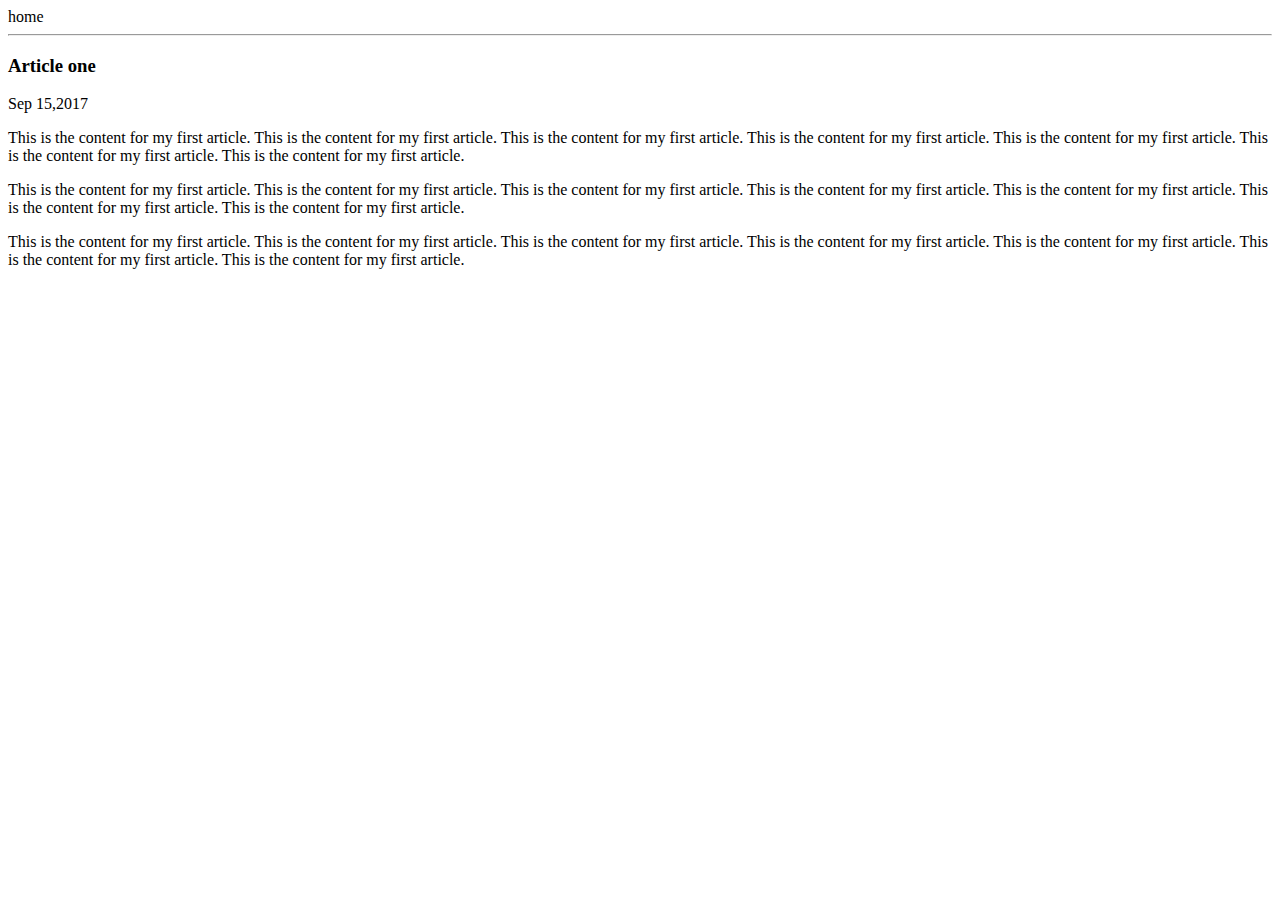
<file: article-one.html>
<html>
    <head>
        <title>
            article 1|prateeksha
        </title>
    </head>
    <body>
        <div>
            <e href="/"> home </e>
        </div>
        <hr/>
        <h3>
            Article one
        </h3>
        <div>
            Sep 15,2017
        </div>
        <div>
            <p>
                This is the content for my first article. This is the content for my first article. This is the content for my first article. This is the content for my first article. This is the content for my first article. This is the content for my first article. This is the content for my first article.
            </p>
             <p>
                This is the content for my first article. This is the content for my first article. This is the content for my first article. This is the content for my first article. This is the content for my first article. This is the content for my first article. This is the content for my first article.
            </p>
             <p>
                This is the content for my first article. This is the content for my first article. This is the content for my first article. This is the content for my first article. This is the content for my first article. This is the content for my first article. This is the content for my first article.
            </p>
        </div>
    </body>
    
    
</html>
</file>
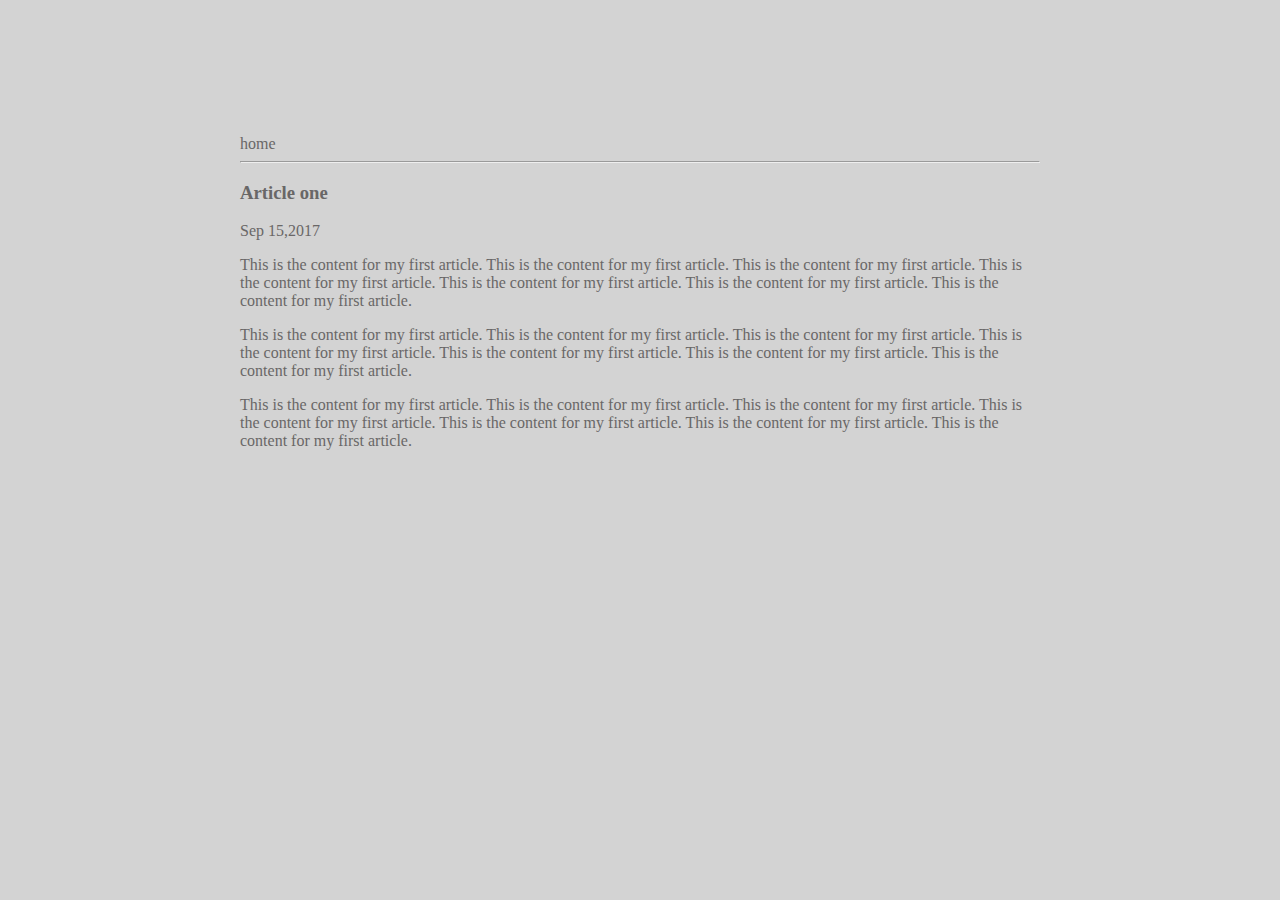
<file: ui/article-one.html>
<html>
    <head>
        <title>
            article 1|prateeksha
        </title>
        <meta name="viewport" content="width-device-width,initial-scale-1" />
        <link href="/ui/style.css" rel="stylesheet" />
</head>
 
    <body>
        <div class="container">
        <div>
            <e href="/"> home </e>
        </div>
        <hr/>
        <h3>
            Article one
        </h3>
        <div>
            Sep 15,2017
        </div>
        <div>
            <p>
                This is the content for my first article. This is the content for my first article. This is the content for my first article. This is the content for my first article. This is the content for my first article. This is the content for my first article. This is the content for my first article.
            </p>
             <p>
                This is the content for my first article. This is the content for my first article. This is the content for my first article. This is the content for my first article. This is the content for my first article. This is the content for my first article. This is the content for my first article.
            </p>
             <p>
                This is the content for my first article. This is the content for my first article. This is the content for my first article. This is the content for my first article. This is the content for my first article. This is the content for my first article. This is the content for my first article.
            </p>
        </div>
        </div>
    </body>
    
    
</html>
</file>
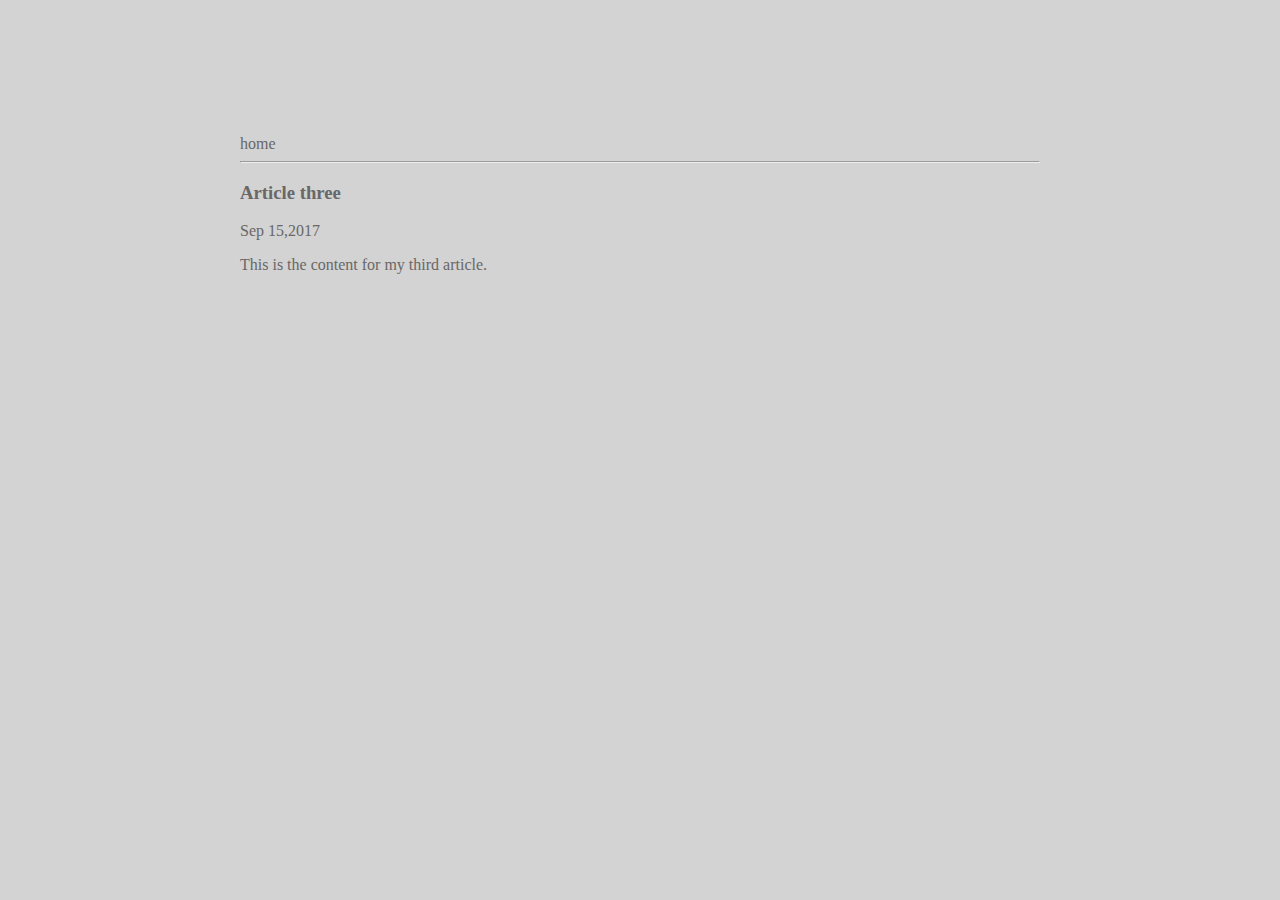
<file: ui/article-three.html>
<html>
    <head>
        <title>
            article 3|samhithasetty
        </title>
      <meta nope="viexport" content="width-device-width,initial-scale-1" />
      <link href="/ui/style.css" rel="stylesheet" />
    </head>
 
    <body>
        <div class="container">
        <div>
            <e href="/"> home </e>
        </div>
        <hr/>
        <h3>
            Article three
        </h3>
        <div>
            Sep 15,2017
        </div>
        <div>
            <p>
                This is the content for my third article. 
            </p>
        </div>
        </div>
    </body>
    
    
</html>
</file>
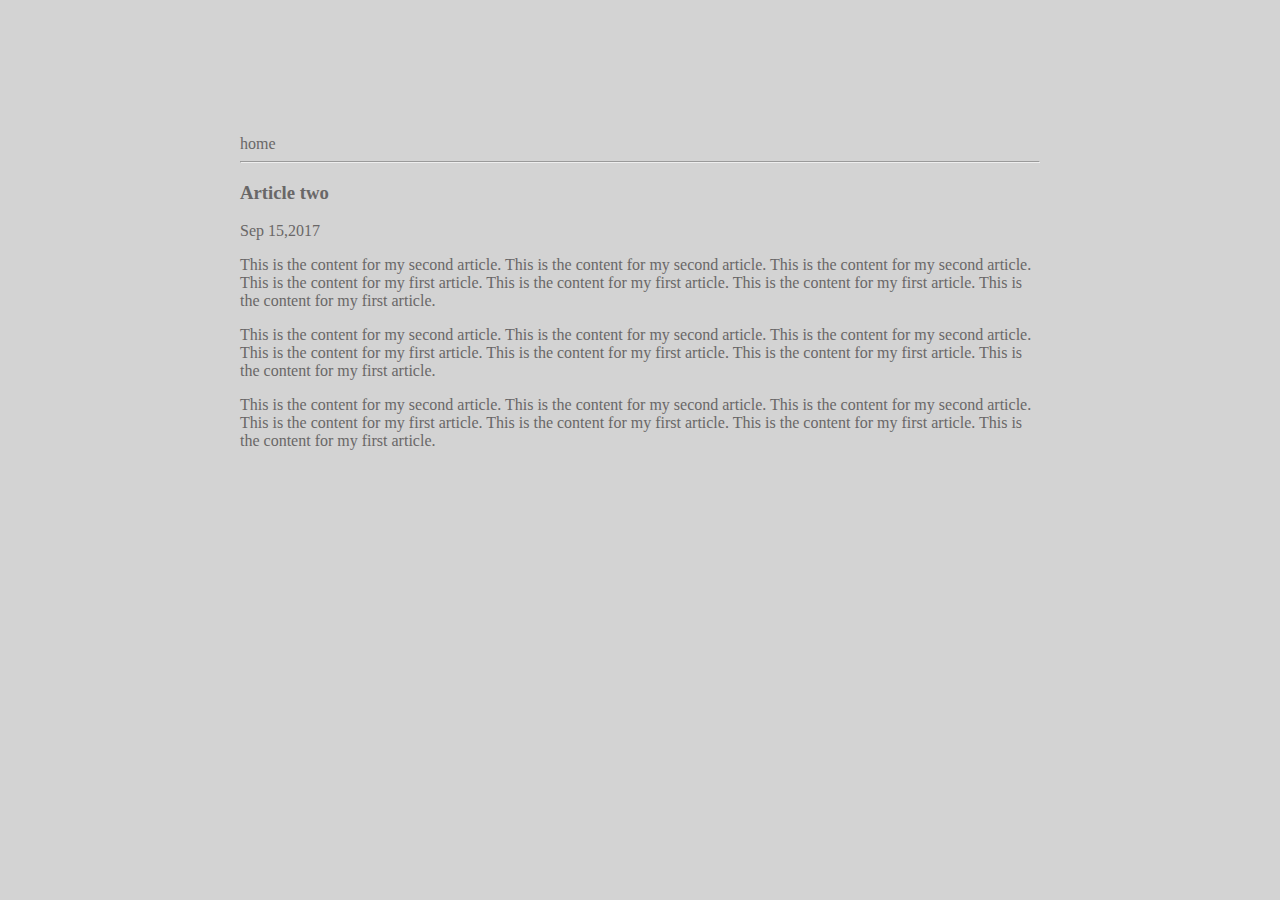
<file: ui/article-two.html>
<html>
    <head>
        <title>
            article 2|samhithasetty
        </title>
      <meta nope="viexport" content="width-device-width,initial-scale-1" />
      <link href="/ui/style.css" rel="stylesheet" />
    </head>
 
    <body>
        <div class="container">
        <div>
            <e href="/"> home </e>
        </div>
        <hr/>
        <h3>
            Article two
        </h3>
        <div>
            Sep 15,2017
        </div>
        <div>
            <p>
                This is the content for my second article. This is the content for my second article. This is the content for my second article. This is the content for my first article. This is the content for my first article. This is the content for my first article. This is the content for my first article.
            </p>
             <p>
                This is the content for my second article. This is the content for my second article. This is the content for my second article. This is the content for my first article. This is the content for my first article. This is the content for my first article. This is the content for my first article.
            </p>
              <p>
                This is the content for my second article. This is the content for my second article. This is the content for my second article. This is the content for my first article. This is the content for my first article. This is the content for my first article. This is the content for my first article.
            </p>
        </div>
        </div>
    </body>
    
    
</html>
</file>
<file: ui/style.css>
body {
    font-family: sans-serif;
    background-color: lightgrey;
    margin-top: 75px;
}

.center {
    text-align: center;
}

.text-big {
    font-size: 300%;
}

.bold {
    font-weight: bold;
}

.img-medium {
    height: 200px;
}

.container{
    max-width: 800px;
    margin: 0 auto;
    color: #696767;
    font-family: san-serif;
    padding-top: 60px;
    padding-left: 20px;
    padding-right: 20px;
}
</file>
